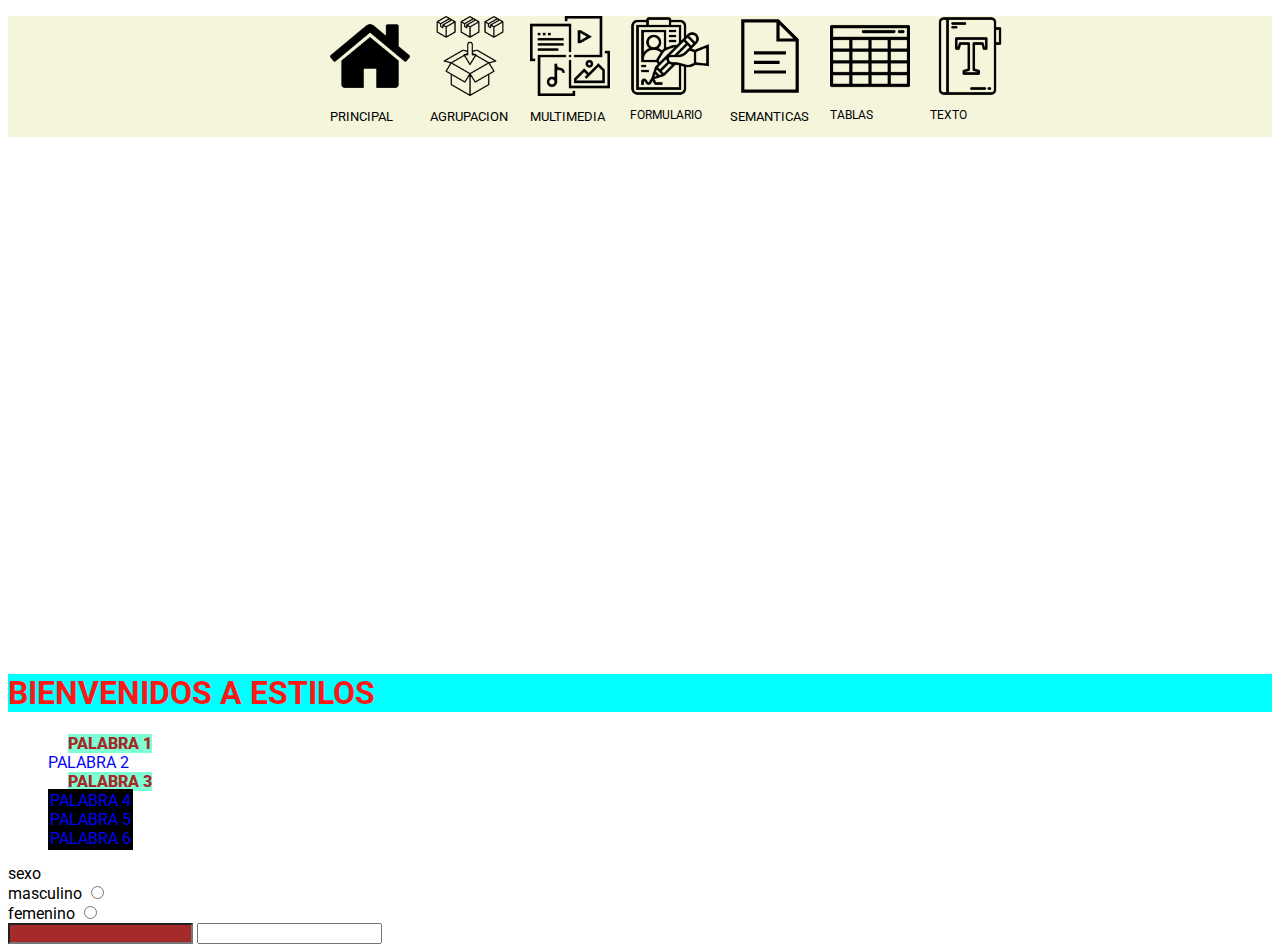
<file: html/estilos.html>
<!DOCTYPE html>
<html lang="en">
<head>
    <meta charset="UTF-8">
    <meta name="viewport" content="width=device-width, initial-scale=1.0">
    <link rel="stylesheet" href="../css/style.css">
    <title>ESTILOS</title>
</head>
<body>
    <header style=" background-color: beige;">
        <nav >
            <ul class="menu">
                <li class="opciones_menu"><a style="display:flex;" href="../index.html"><img  style="height: 80px;" src="../ico/casa.ico" alt=""></a><p style="font-size: 13px;">PRINCIPAL</p></li>
                <li class="opciones_menu"><a style="display:flex;" href="agrupacion.html"><img  style="height: 80px;" src="../ico/equipar.ico" alt=""></a><p style="font-size: 13px;">AGRUPACION</p>
                <li class="opciones_menu"><a style="display:flex;" href="multimedia.html"><img style="height: 80px;" src="../ico/multimedia.ico" alt=""></a><p style="font-size: 13px;">MULTIMEDIA</p></li>
                <li class="opciones_menu"><a style="display:flex;" href="formularios.html"><img style="height: 80px;" src="../ico/formulario-de-consentimiento-del-donante.ico" alt=""></a><p style="font-size: 12px;">FORMULARIO</p></li>
                <li class="opciones_menu"><a style="display:flex;" href="semanticas.html"><img style="height: 80px;" src="../ico/icons8-texto.svg" alt=""></a><p style="font-size: 13px;">SEMANTICAS</p></li>
                <li class="opciones_menu"><a style="display:flex;" href="Tablas.html"><img style="height: 80px;" src="../ico/mesa.ico" alt=""></a><p style="font-size: 12px;">TABLAS</p></li>
                <li class="opciones_menu"><a style="display:flex;" href="Texto.html"><img style="height: 80px;" src="../ico/fuente.ico" alt=""></a><p style="font-size: 12px;">TEXTO</p></li>
            </ul>
        </nav>
    </header>
    <div id="box_father">
        <div id="box_hijo"> </div>
    </div>
    <h1 style="color: rgb(253, 24, 24);background-color: aqua;">BIENVENIDOS A ESTILOS </h1>
    <ul>
        <li><span id="option_one">PALABRA 1</span></li>
        <li><span id="option_two" class="options_group>other_option">PALABRA 2</span></li>
        <li><span id="option_three">PALABRA 3</span></li>
        <li><span id="option_four" class="options_group">PALABRA 4</span></li>
        <li><span id="option_five" class="options_group">PALABRA 5</span></li>
        <li><span id="option_" class="options_group">PALABRA 6</span></li>
    </ul>
    
   
    <label for="sexo">sexo</label><br>
    <label for="sexo">masculino</label>
    <input type="radio" name="sexo"><br>
    <label for="fem">femenino</label>
    <input type="radio" name="sexo"><br>
    <input type="text" disable>
    <input type="text">
</body>
</html>
</file>
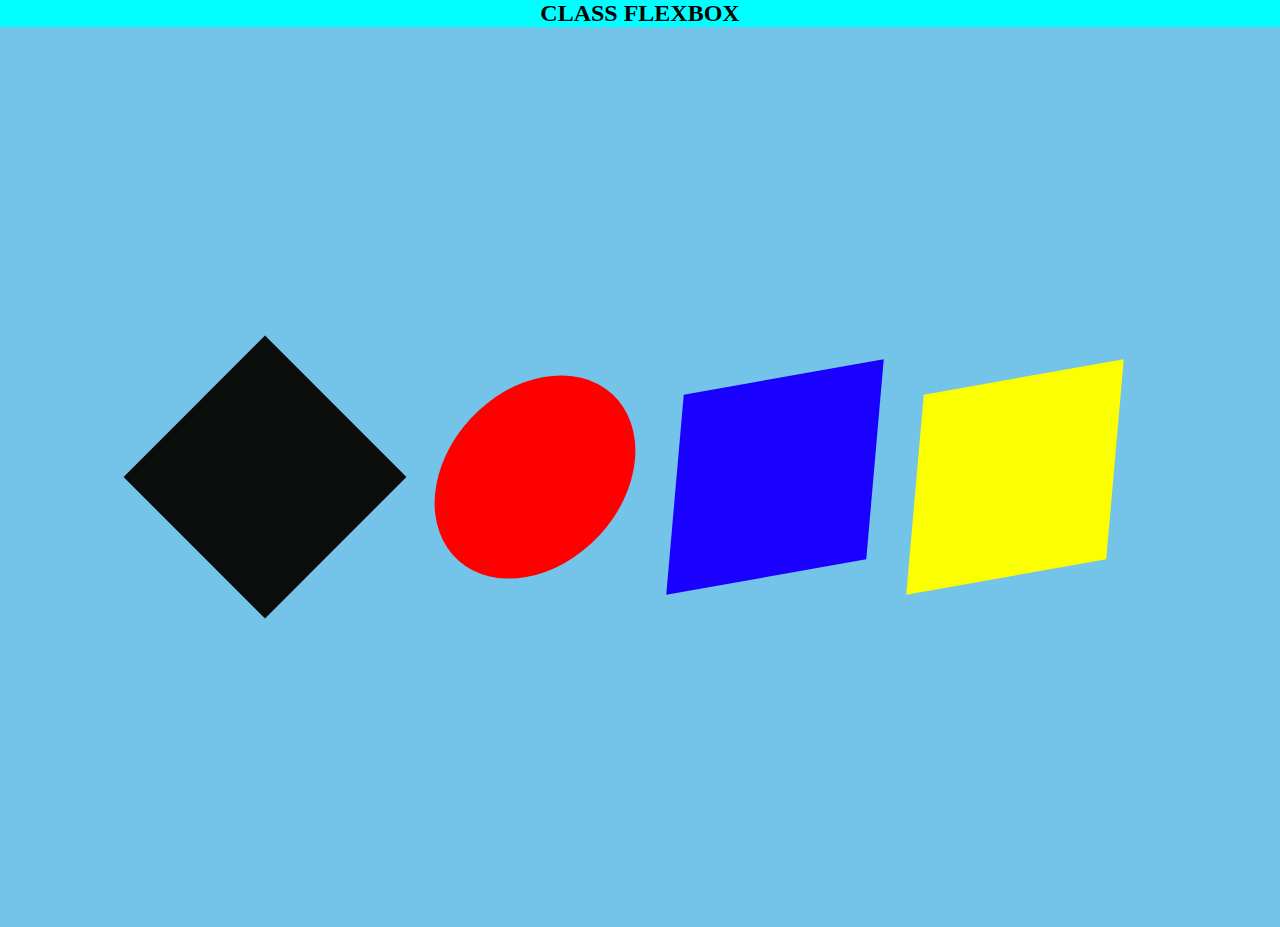
<file: html/flexbox.html>
<!DOCTYPE html>
<html lang="en">
<head>
    <meta charset="UTF-8">
    <meta http-equiv="X-UA-Compatible" content="IE=edge">
    <meta name="viewport" content="width=device-width, initial-scale=1.0">
    <title>flexbox</title>
    <style>
        *{
            margin: 0%;
            padding: 0%;
        }
        .title_box{
            background-color: aqua;
            text-align: center;
           
        }
        #father2{
           /* display: grid;*/
            height: 100vh;
            display: flex;
            justify-content: center;
            flex-wrap: wrap;
            align-items: center;
            background-color: rgb(116, 195, 232);
        }
        #son,#son_Two,#son_Three,#son_Four{
            height: 200px;
            width: 200px;
            transform: skew(-5deg,-10deg);
            margin:0 20px;
        }
        #son{
            
            margin-right: 50px;
            background-color: rgb(11, 12, 12);
            transform: rotate(45deg);
        }
        #son_Two{
            background-color: rgb(255, 0, 0);
            border-radius: 50%;
        }
        #son_Three{
            background-color: rgb(25, 0, 255);
        }
        #son_Four{
            background-color: rgb(251, 255, 1);
        }
    </style>
</head>
<body>
    <div class="container">
        <div class="title_box">
            <h2>CLASS FLEXBOX</h2>
        </div>
        <div id="father2">
            <div id="son"></div>
            <div id="son_Two"></div>
            <div id="son_Three"></div>
            <div id="son_Four"></div>
        </div>
    </div>

</body>
</html>
</file>
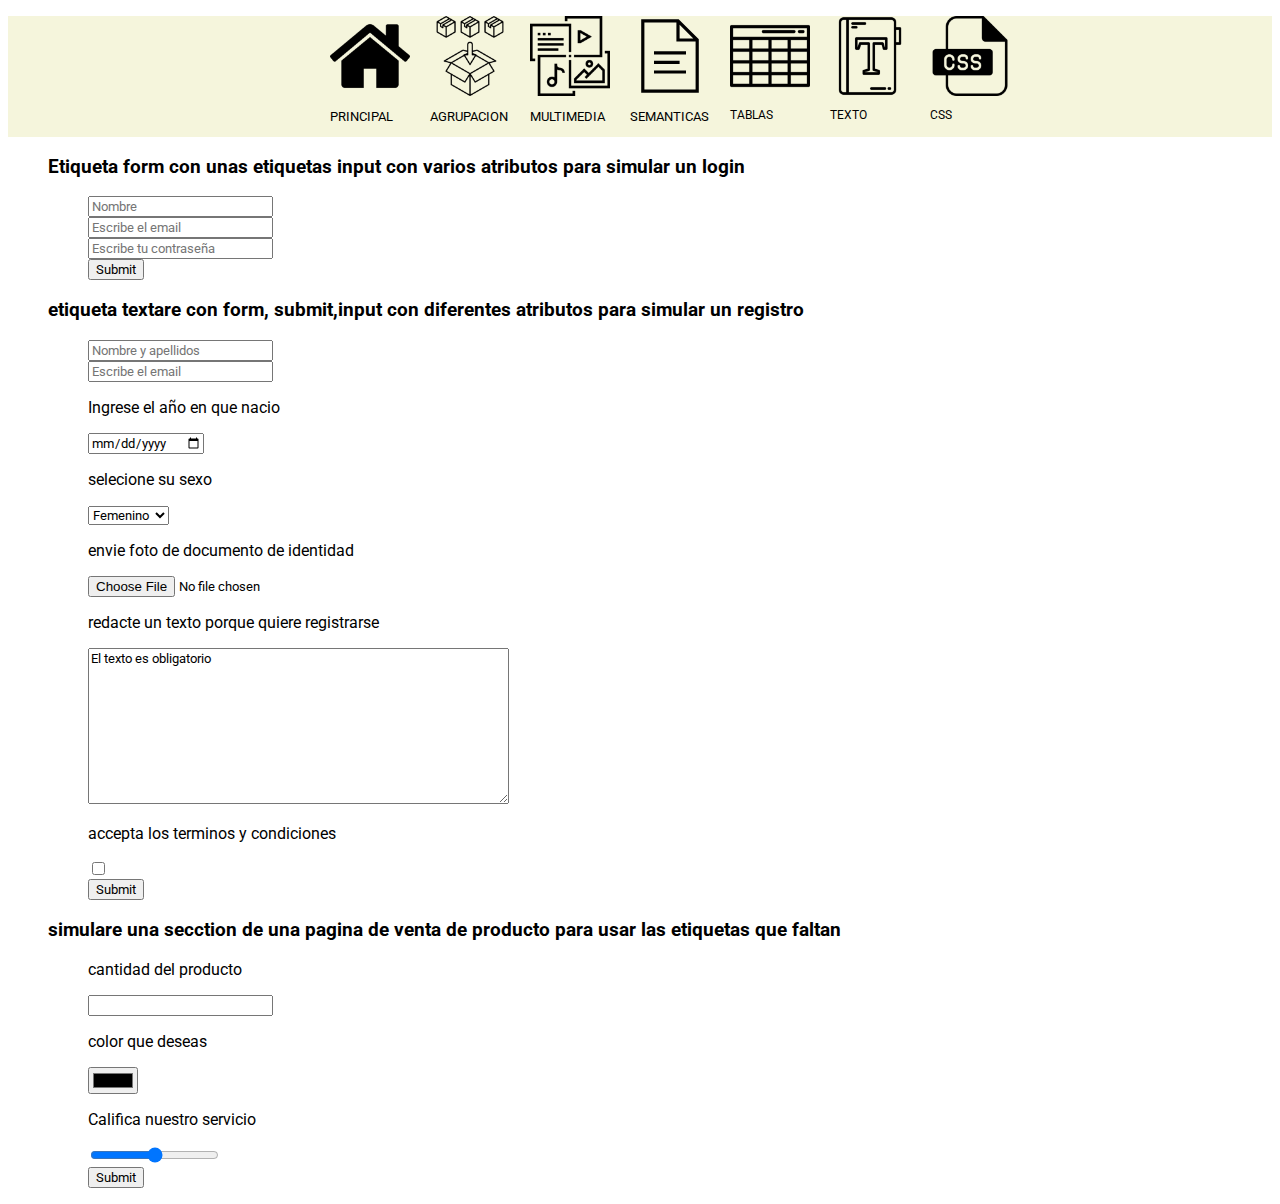
<file: html/formularios.html>
<!DOCTYPE html>
<html lang="es">
<head>
    <meta charset="UTF-8">
    <meta name="viewport" content="width=device-width, initial-scale=1.0">
    <link rel="icon" href="/ico/10711.ico" type="image/x-icon">
    <link rel="stylesheet" href="../css/style.css">
    <title>Formularios</title>
</head>
<body>
    <header  style=" background-color: beige;" >
        <nav >
            <ul class="menu">
                <li class="opciones_menu"><a style="display:flex;" href="../index.html"><img  style="height: 80px;" src="../ico/casa.ico" alt=""></a><p style="font-size: 13px;">PRINCIPAL</p></li>
                <li class="opciones_menu"><a style="display:flex;" href="agrupacion.html"><img  style="height: 80px;" src="../ico/equipar.ico" alt=""></a><p style="font-size: 13px;">AGRUPACION</p></li>
                <li class="opciones_menu"><a style="display:flex;" href="multimedia.html"><img style="height: 80px;" src="../ico/multimedia.ico" alt=""></a><p style="font-size: 13px;">MULTIMEDIA</p>
                <li class="opciones_menu"><a style="display:flex;" href="semanticas.html"><img style="height: 80px;" src="../ico/icons8-texto.svg" alt=""></a><p style="font-size: 13px;">SEMANTICAS</p></li>
                <li class="opciones_menu"><a style="display:flex;" href="Tablas.html"><img style="height: 80px;" src="../ico/mesa.ico" alt=""></a><p style="font-size: 12px;">TABLAS</p></li>
                <li class="opciones_menu"><a style="display:flex;" href="Texto.html"><img style="height: 80px;" src="../ico/fuente.ico" alt=""></a><p style="font-size: 12px;">TEXTO</p></li>
                <li class="opciones_menu"><a style="display:flex;" href="estilos.html"><img style="height: 80px;" src="../ico/css.ico" alt=""></a><p style="font-size: 12px;">CSS</p></li>
            </ul>
        </nav>
    </header>

    <ul>
        <li>
            <h3>Etiqueta form con unas etiquetas input con varios atributos para simular un login</h3>
            <form name="login" accept-charset="UTF-8" autocomplete="on" method="get">
                <ul>
                    <li>
                        <input name="name_usuario" type="text" autocomplete="on" placeholder="Nombre">
                    </li>
                    <li>
                        <input name="email_usuario" type="email" autocomplete="on" placeholder="Escribe el email">
                    </li>
                    <li>
                        <input name="paswoord" type="password" autocomplete="off" placeholder="Escribe tu contraseña">
                    </li>
                    <li>
                        <input name="butoon_enviar" type="submit">
                    </li>
                </ul>
            </form>   
        </li>
        <li>
            <h3> etiqueta textare con form, submit,input con diferentes atributos para simular un registro</h3>
            <form name="registro" accept-charset="UTF-8" method="post">
                <ul>
                    <li>
                        <input name="name_usuario" type="text" placeholder="Nombre y apellidos">
                    </li>
                    <li><input name="email_usuario" type="email" autocomplete="on" placeholder="Escribe el email">
                    </li>
                    <li>
                        <p>Ingrese el año en que nacio</p>
                        <input name="edad_usuario" type="date">
                    </li>
                    <li>
                        <p>selecione su sexo</p>
                        <select>
                            <option value="F">Femenino</option>
                            <option value="M">Masculino</option>
                        </select>
                    </li>
                    <li>
                        <p>envie foto de documento de identidad</p>
                        <input type="file">
                    </li>
                    <li>
                        <p>redacte un texto porque quiere registrarse </p>
                        <textarea name="text_usuario" cols="50" rows="10">El texto es obligatorio</textarea>
                    </li>
                    <li>
                        <p>accepta los terminos y condiciones</p>
                        <input type="checkbox">
                    </li>
                    <li><input type="submit"></li>

                </ul>
            </form>

        </li>
        <li>
            <h3>simulare una secction de una pagina de venta de producto para usar las etiquetas que faltan</h3>
            <form name="registro" accept-charset="UTF-8" method="post">
                <ul>
                    <li>
                        <p>cantidad del producto</p>
                        <input name="calificacion" type="number">
                    </li>
                    <p>color que deseas</p>
                    <li><input name="color_usuario" type="color">
                    </li>
                    <li>
                        <p>Califica nuestro servicio</p>
                        <input name="calificacion" type="range" >
                    </li>   
                <li>
                    <input type="submit">
                </li>         
        </li>
    </ul>
</body>
</html>
</file>
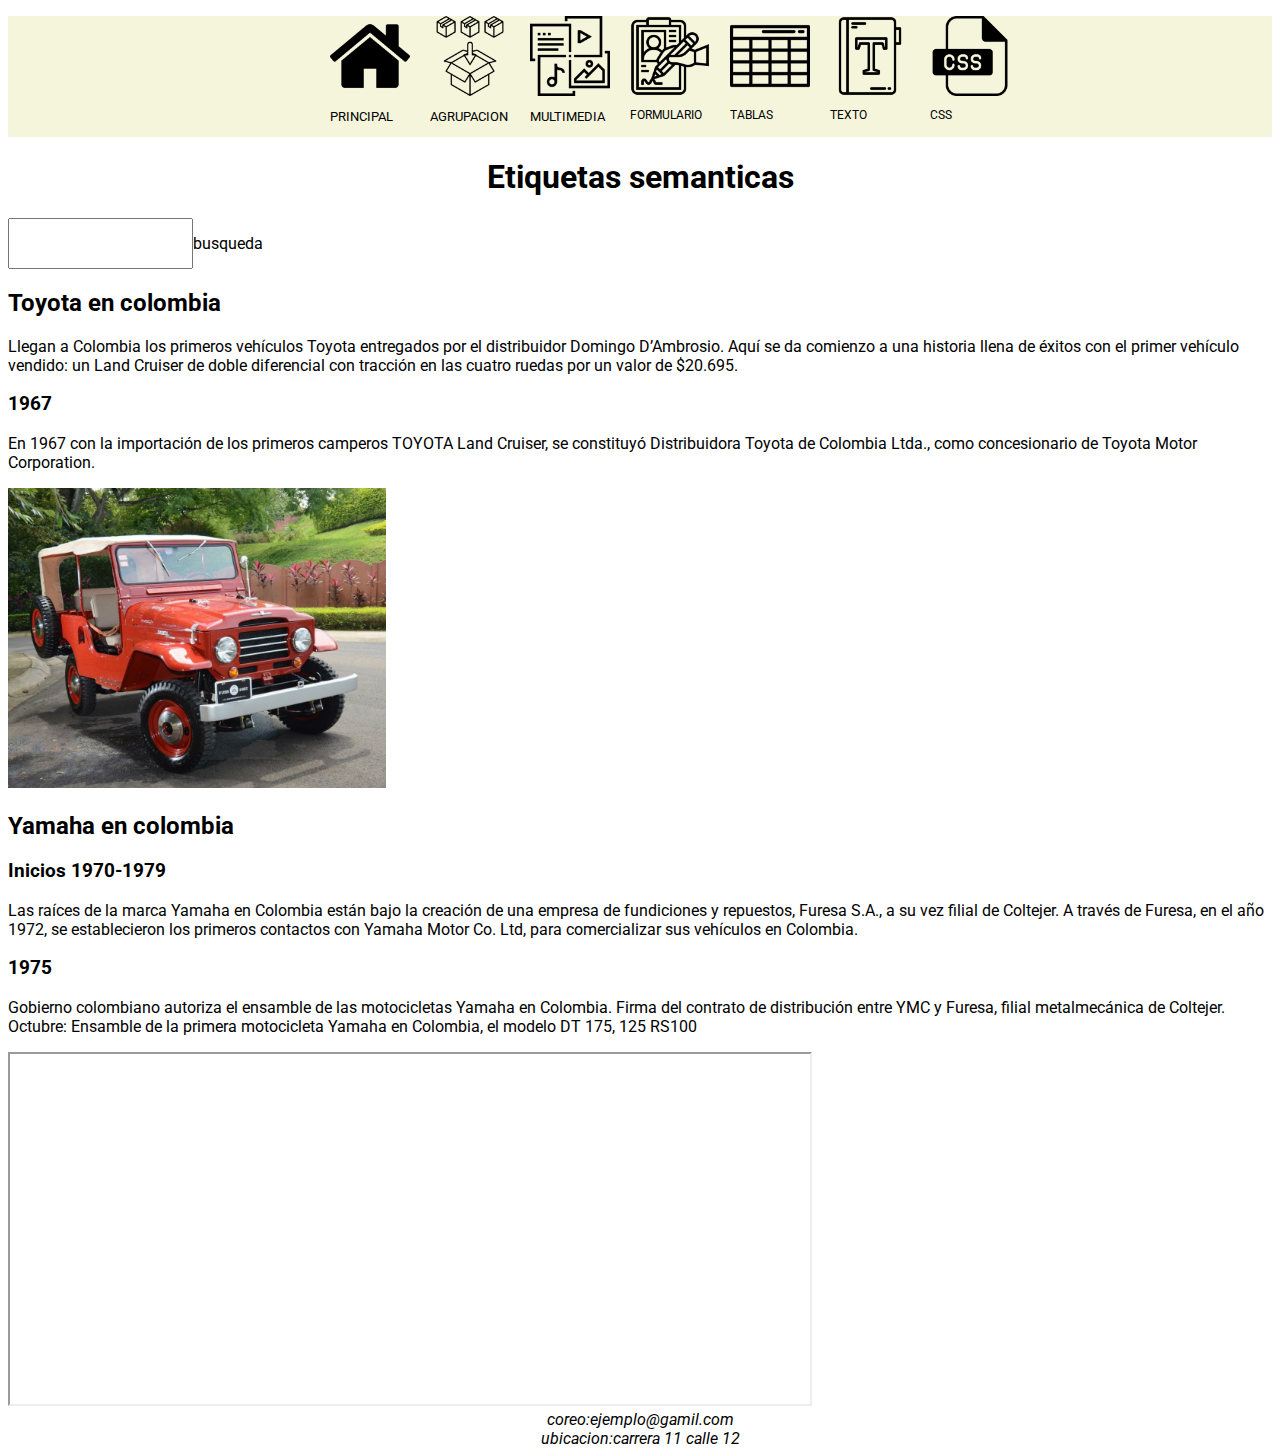
<file: html/semanticas.html>
<!DOCTYPE html>
<html lang="es">
<head>
    <meta charset="UTF-8">
    <meta name="viewport" content="width=device-width, initial-scale=1.0">
    <link rel="icon" href="/ico/10711.ico" type="image/x-icon">
    <link rel="stylesheet" href="../css/style.css">
    <title>semanticas</title>
</head>
<body>
    <header  style=" background-color: beige;" >
        <nav >
            <ul class="menu">
                <li class="opciones_menu"><a style="display:flex;" href="../index.html"><img  style="height: 80px;" src="../ico/casa.ico" alt=""></a><p style="font-size: 13px;">PRINCIPAL</p></li>
                <li class="opciones_menu"><a style="display:flex;" href="agrupacion.html"><img  style="height: 80px;" src="../ico/equipar.ico" alt=""></a><p style="font-size: 13px;">AGRUPACION</p></li>
                <li class="opciones_menu"><a style="display:flex;" href="multimedia.html"><img style="height: 80px;" src="../ico/multimedia.ico" alt=""></a><p style="font-size: 13px;">MULTIMEDIA</p></li>
                <li class="opciones_menu"><a style="display:flex;" href="formularios.html"><img style="height: 80px;" src="../ico/formulario-de-consentimiento-del-donante.ico" alt=""></a><p style="font-size: 12px;">FORMULARIO</p></li>
                <li class="opciones_menu"><a style="display:flex;" href="Tablas.html"><img style="height: 80px;" src="../ico/mesa.ico" alt=""></a><p style="font-size: 12px;">TABLAS</p></li>
                <li class="opciones_menu"><a style="display:flex;" href="Texto.html"><img style="height: 80px;" src="../ico/fuente.ico" alt=""></a><p style="font-size: 12px;">TEXTO</p></li>
                <li class="opciones_menu"><a style="display:flex;" href="estilos.html"><img style="height: 80px;" src="../ico/css.ico" alt=""></a><p style="font-size: 12px;">CSS</p></li>
            </ul>
        </nav>
    </header>
    <header>
        <h1 style="text-align: center;">Etiquetas semanticas</h1>
    </header>
    <main>
        <search style="display: flex;">
            <input type="search">
            <p>busqueda</p>
        </search>
        <section>
            <article>
                <h2>Toyota en colombia</h2>
                <p>Llegan a Colombia los primeros vehículos Toyota entregados por el distribuidor Domingo D’Ambrosio. 
                    Aquí se da comienzo a una historia llena de éxitos con el primer vehículo vendido: un Land Cruiser de doble diferencial 
                    con tracción en las cuatro ruedas por un valor de $20.695.</p>
                    <h3>1967</h3>
                <p>En 1967 con la importación de los primeros camperos TOYOTA Land Cruiser,
                     se constituyó Distribuidora Toyota de Colombia Ltda., 
                    como concesionario de Toyota Motor Corporation.</p>
                    <img src="/multimedia/land cruiser.jpg" alt="land cruiser" height="300px">
            </article>
        </section>

        <section>
            
            <article>
                <h2>Yamaha en colombia</h2>
                <h3>Inicios 1970-1979</h3>
                <p>Las raíces de la marca Yamaha en Colombia están bajo la creación 
                    de una empresa de fundiciones y repuestos, Furesa S.A., a su vez 
                    filial de Coltejer. A través de Furesa, en el año 1972, 
                    se establecieron los primeros contactos con Yamaha Motor Co. Ltd, 
                    para comercializar sus vehículos en Colombia.</p>
                    <h3>1975</h3>
                    <p>Gobierno colombiano autoriza el ensamble de las motocicletas Yamaha en Colombia.
                         Firma del contrato de distribución entre YMC y Furesa, filial metalmecánica
                          de Coltejer.
                        Octubre: Ensamble de la primera motocicleta Yamaha en Colombia, 
                        el modelo DT 175, 125 RS100</p>
                        <iframe src="https://www.incolmotos-yamaha.com.co/wp-content/themes/yamaha/img/historia/desktop/thumbs/1975.jpg" height="350px" width="800px" alt="dt enduro 175"></iframe>
            </article>
        </section>
    </main>
   
    <footer>
        <address style="text-align: center;">coreo:ejemplo@gamil.com</address>
        <address style="text-align: center;">ubicacion:carrera 11 calle 12</address>
    </footer>
</body>
</html>
</file>
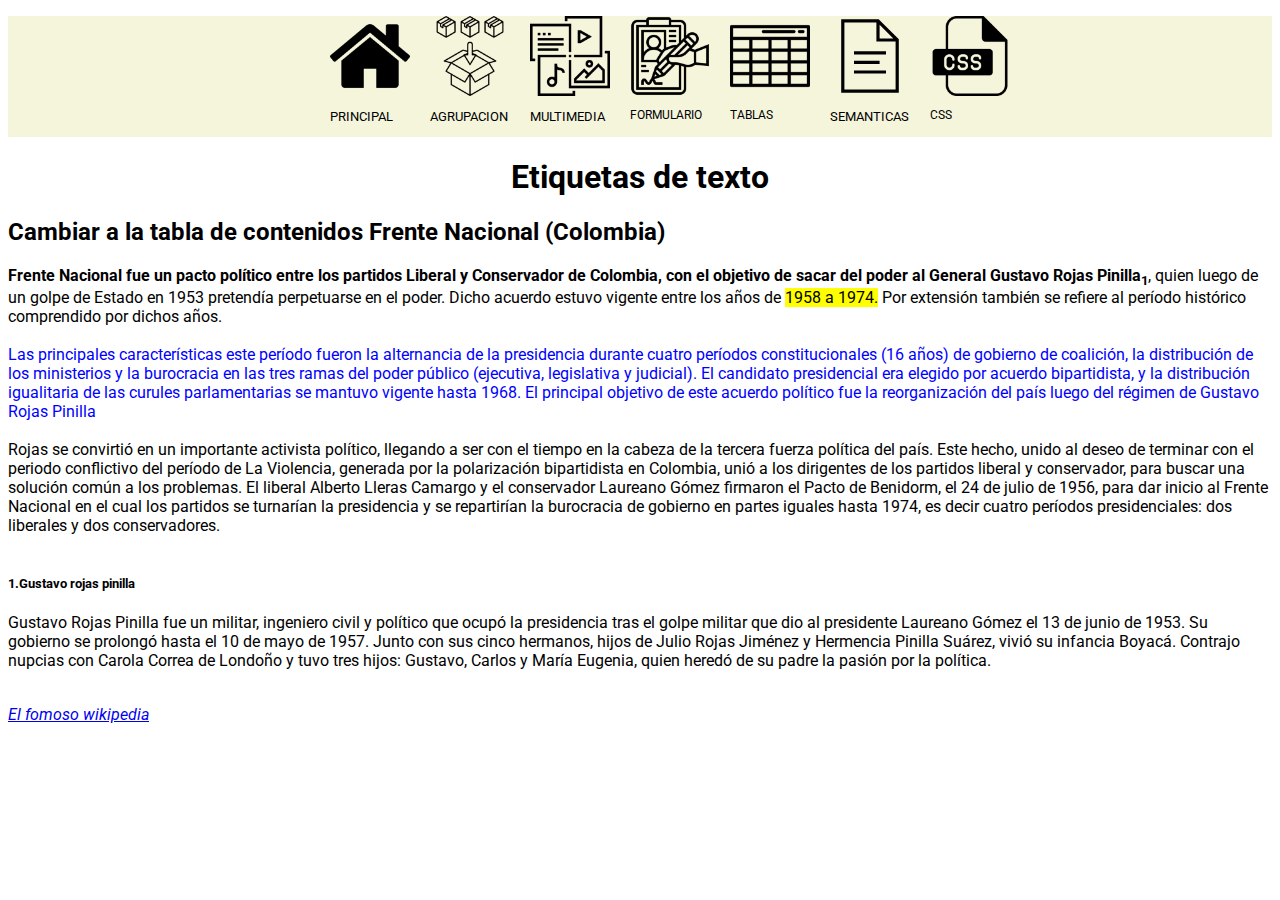
<file: html/Texto.html>
<!DOCTYPE html>
<html lang="es">
<head>
    <meta charset="UTF-8">
    <meta name="viewport" content="width=device-width, initial-scale=1.0">
    <link rel="icon" href="/ico/10711.ico" type="image/x-icon">
    <link rel="stylesheet" href="../css/style.css">
    <title>Texto</title>
</head>
<body>
    <header  style=" background-color: beige;" >
        <nav >
            <ul class="menu">
                <li class="opciones_menu"><a style="display:flex;" href="../index.html"><img  style="height: 80px;" src="../ico/casa.ico" alt=""></a><p style="font-size: 13px;">PRINCIPAL</p></li>
                <li class="opciones_menu"><a style="display:flex;" href="agrupacion.html"><img  style="height: 80px;" src="../ico/equipar.ico" alt=""></a><p style="font-size: 13px;">AGRUPACION</p></li>
                <li class="opciones_menu"><a style="display:flex;" href="multimedia.html"><img style="height: 80px;" src="../ico/multimedia.ico" alt=""></a><p style="font-size: 13px;">MULTIMEDIA</p></li>
                <li class="opciones_menu"><a style="display:flex;" href="formularios.html"><img style="height: 80px;" src="../ico/formulario-de-consentimiento-del-donante.ico" alt=""></a><p style="font-size: 12px;">FORMULARIO</p></li>
                <li class="opciones_menu"><a style="display:flex;" href="Tablas.html"><img style="height: 80px;" src="../ico/mesa.ico" alt=""></a><p style="font-size: 12px;">TABLAS</p></li>
                <li class="opciones_menu"><a style="display:flex;" href="semanticas.html"><img style="height: 80px;" src="../ico/icons8-texto.svg" alt=""></a><p style="font-size: 13px;">SEMANTICAS</p></li>
                <li class="opciones_menu"><a style="display:flex;" href="estilos.html"><img style="height: 80px;" src="../ico/css.ico" alt=""></a><p style="font-size: 12px;">CSS</p></li>
            </ul>
        </nav>
    </header>
    <h1 style="text-align: center;">Etiquetas de texto</h1>
   <section>
        <article>
            <h2>Cambiar a la tabla de contenidos
                Frente Nacional (Colombia)</h2>
            <p> <strong>Frente Nacional fue un pacto político entre los partidos Liberal
                y Conservador de Colombia, con el objetivo de sacar del poder al 
                 General Gustavo Rojas Pinilla<sub>1</sub></strong>, quien luego de un golpe de Estado 
                 en 1953 pretendía perpetuarse en el poder. Dicho acuerdo estuvo 
                 vigente entre los años de <mark>1958 a 1974.</mark> Por extensión también se 
                 refiere al período histórico comprendido por dichos años.
                 <br />
                 <br />
                <span>Las principales características este período fueron la 
                alternancia de la presidencia durante cuatro períodos 
                constitucionales (<time>16</time> años) de gobierno de coalición, la 
                distribución de los ministerios y la burocracia en las tres 
                ramas del poder público (ejecutiva, legislativa y judicial).
                 El candidato presidencial era elegido por acuerdo bipartidista,
                  y la distribución igualitaria de las curules parlamentarias se 
                  mantuvo vigente hasta <time>1968</time>. El principal objetivo de este acuerdo 
                  político fue la reorganización del país luego del régimen 
                  de Gustavo Rojas Pinilla​</span>
                    <br />
                    <br />
                Rojas se convirtió en un importante activista político, 
                llegando a ser con el tiempo en la cabeza de la tercera fuerza 
                política del país. Este hecho, unido al deseo de terminar con el 
                periodo conflictivo del período de La Violencia, generada por la 
                polarización bipartidista en Colombia, unió a los dirigentes de 
                los partidos liberal y conservador, para buscar una solución común 
                a los problemas. El liberal Alberto Lleras Camargo y el 
                conservador Laureano Gómez firmaron el Pacto de Benidorm, el <time datetime="1956-07-24">24 de
                    julio de 1956</time>, para dar inicio al Frente Nacional en el cual los 
                 partidos se turnarían la presidencia y se repartirían la 
                 burocracia de gobierno en partes iguales hasta <time>1974</time>, es decir 
                 cuatro períodos presidenciales: dos liberales y dos conservadores.
                 <br />
                 <br />
                 <sup>
                        <h5>1.Gustavo rojas pinilla</h5>
                        <p>Gustavo Rojas Pinilla fue un militar, ingeniero civil y político 
                            que ocupó la presidencia tras el golpe militar que dio al 
                            presidente Laureano Gómez el 13 de junio de 1953. Su gobierno se 
                            prolongó hasta el 10 de mayo de 1957. Junto con sus cinco hermanos,
                             hijos de Julio Rojas Jiménez y Hermencia Pinilla Suárez, vivió su
                              infancia Boyacá. Contrajo nupcias con Carola Correa de Londoño y 
                              tuvo tres hijos: Gustavo, Carlos y María Eugenia, quien heredó de
                               su padre la pasión por la política.</p>
                        <br />
                </sup>
                 <cite>
                    <a href="https://es.wikipedia.org/wiki/Frente_Nacional_(Colombia)#:~:text
                    =El%20Frente%20Nacional%20fue%20un,a%C3%B1os%20de%201958%20a%201974.">El fomoso wikipedia</a>
                 </cite></p>
        </article>
   </section>

</body>
</html>
</file>
<file: css/style.css>
@import url('https://fonts.googleapis.com/css2?family=Roboto:wght@100;700&display=swap');

*{font-family: 'Roboto', sans-serif;
    }
li{
    list-style: none;
}
.menu{
    display:flex ;
    flex-direction: row;
    flex-wrap: wrap;
    list-style: none;
    justify-content: center;
    min-height: 100px;
    width: 100%;
    margin-left: 0%;
    margin-right:0%;
}
.opciones_menu{
    
   width:100px;
}
.opciones_menu:hover{
    transform: scale(1.2);
    margin-right: 25px;
    margin-left: 25px;

}
span{
    color: blue;
}
#option_one, #option_three{
    color:brown;
    font-weight:900;
    background-color: aquamarine;
    margin-left: 20px;
}
.options_group{
    background-color: black;
    padding:2px;
}
[disable]{
    background-color: brown;
}
.options_group.other_option{
    font-size: 20px;
}#title_box {
    color: rgb(43, 226, 134);
    font-family: 'Times New Roman', Times, serif;
    text-align: center;
    text-transform:lowercase;
    margin: 20px 50px 30x 50px;
    background-color: bisque;
    border: 3px double #000;
    border-radius: 20px;
    padding-bottom: 50px;
    word-spacing: 15px;
    letter-spacing: 2px;
    font-size: 50px;
    -webkit-box-shadow: -200px -20px 81px 30px rgba(168,219,237,1); /* generador de sombra*/
    -moz-box-shadow: -200px -20px 81px 30px rgba(168,219,237,1);
    box-shadow: -200px -20px 81px 30px rgba(168,219,237,1);
}
#box_father{
    background-image: url(https://previews.123rf.com/images/scaliger/scaliger1802/scaliger180200041/95469751-plaza-roja-en-invierno-mosc%C3%BA-rusia-la-plaza-roja-es-la-principal-atracci%C3%B3n-tur%C3%ADstica-de-mosc%C3%BA.jpg);
    width: 60%;
    height: 500px;
}
#box_hijo{
    background-image: url(https://th.bing.com/th/id/R.031ab29956a4d9d134fd5ab909416ceb?rik=uypfwhePJcJlQg&riu=http%3a%2f%2fwww.f1latam.com%2fautos%2fimg%2fprin%2flada_niva_04.jpg&ehk=L%2bRE0Apk0uI5OVH1F7rnm5npBqKpfmzJqJhON9GJVjE%3d&risl=&pid=ImgRaw&r=0);
    width: 80%;
    height: 50%;

}

/* Aplicacion de media queris*/

@media(min-width:800px) and (max-width:1200px) {
    body {
        background-color: black;
    }
    #title_box {
        text-align:left;
    }
}
@media (max-width: 799px){
    body {
        background-image: url(https://www.bing.com/images/search?view=detailV2&ccid=YVrRV3hG&id=5614E2D371DA7EF8332D3B03EE78A8ADB66FBFB1&thid=OIP.YVrRV3hGAwJoUNEON1lRWwHaEw&mediaurl=https%3a%2f%2fth.bing.com%2fth%2fid%2fR.615ad157784603026850d10e3759515b%3frik%3dsb9vtq2oeO4DOw%26riu%3dhttp%253a%252f%252fupload.wikimedia.org%252fwikipedia%252fcommons%252f7%252f7f%252fLada_Niva_front_20080228.jpg%26ehk%3dhW5I3vOGnMFcyxYQyLjq7g4qDfD8QYkdRVutx5w5ghg%253d%26risl%3d%26pid%3dImgRaw%26r%3d0&exph=1122&expw=1746&q=lada+niva+200px&simid=608028259992828879&FORM=IRPRST&ck=BA675E48A610618D88961E6EBB8BBC04&selectedIndex=1);
    }
   
}
</file>
